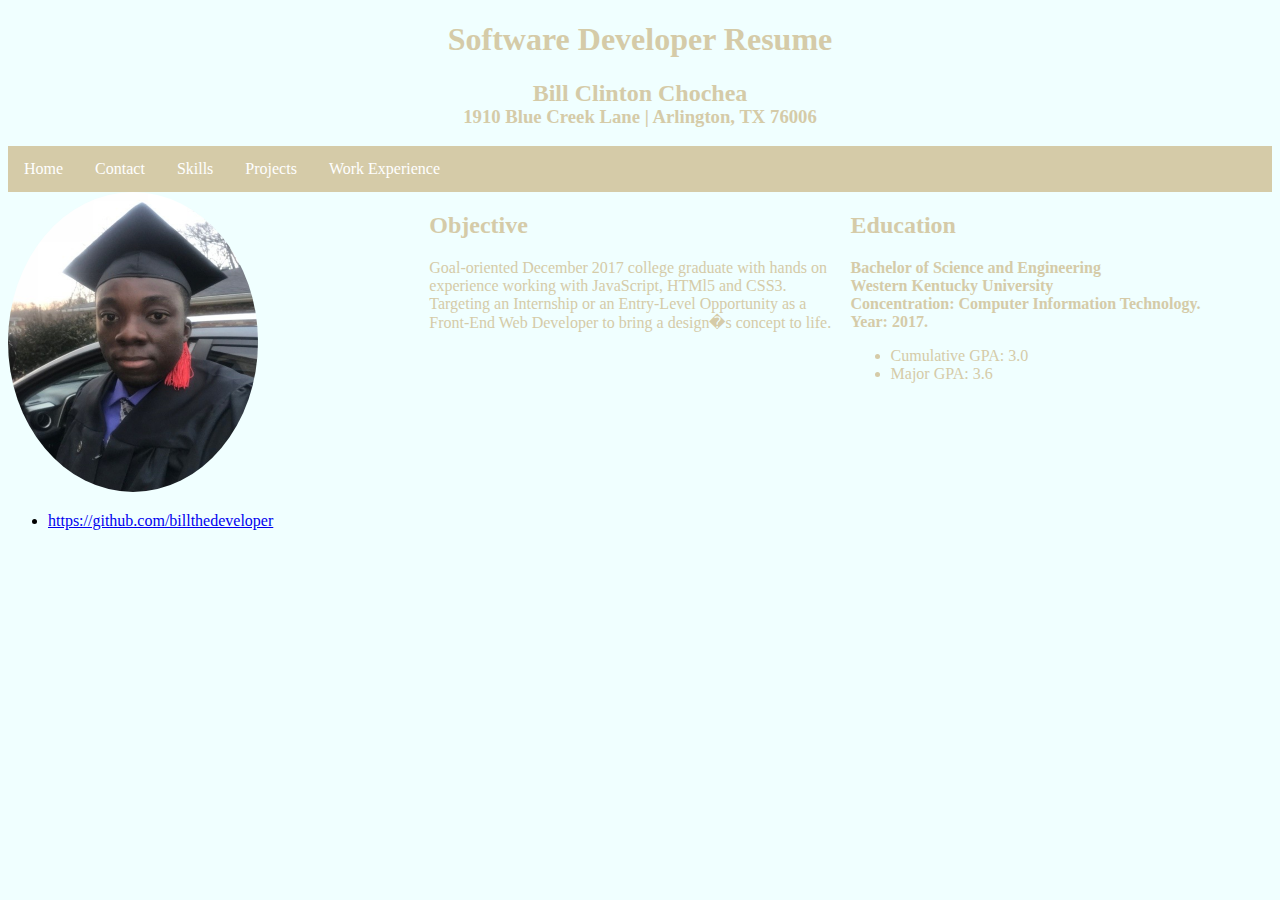
<file: index.html>
<!DOCTYPE html>
<html>
<head><title>Bill's Resume</title>
<meta name= "viewport" content="width=device-width, intial-scale=1.0"> <!-- A meta tag that lets a programmer take control over the viewport, the user visible area of the web page so that the all the contents in the web page can fit and be included in all devices when they are viewed. -->

<link rel="stylesheet" type="text/css" href="style1.css">
</head>
<body>

 
  <h1 id="resume">Software Developer Resume</h1>
  <h2 id="name">Bill Clinton Chochea</h2>
  <h3 id="location">1910 Blue Creek Lane | Arlington, TX 76006</h3>

  <!-- A navigation bar build from a standard html list. -->
  <ul class="topnav">
    <li><a href="index.html">Home</a><li>
    <li><a href="contact.html">Contact</a></li>
    <li><a href="skills.html">Skills</a></li>
    <li><a href="projects.html">Projects</a></li>
    <li><a href="work.html">Work Experience</a></li>
  </ul>

 <div class="row">
  <div class="column">
   <img class="profile" src="download.png" alt="This is my profile picture">
  </div>

  <div class="column">
   <h2>Objective</h2>
   <p style="margin:0px 5px 0px 0px">Goal-oriented December 2017 college graduate with hands on experience working with JavaScript, HTMl5 and CSS3.<br>Targeting an Internship or an Entry-Level Opportunity as a Front-End Web Developer to bring a design�s concept to life.</p>
 </div> 

  <div class="column">
    <h2>Education</h2>
   <p><b>Bachelor of Science and Engineering<br>	
      Western Kentucky University<br>
      Concentration: Computer Information Technology.<br>
      Year: 2017.</b></p>
    <ul>
      <li>Cumulative GPA: 3.0</li>
      <li>Major GPA: 3.6</li>
    </ul>
  </div>
 </div> 

  <ul>
   <li><a href="https://github.com/billthedeveloper" target="_blank">https://github.com/billthedeveloper</a></li>
</ul>
	
</body>
</html>
</file>
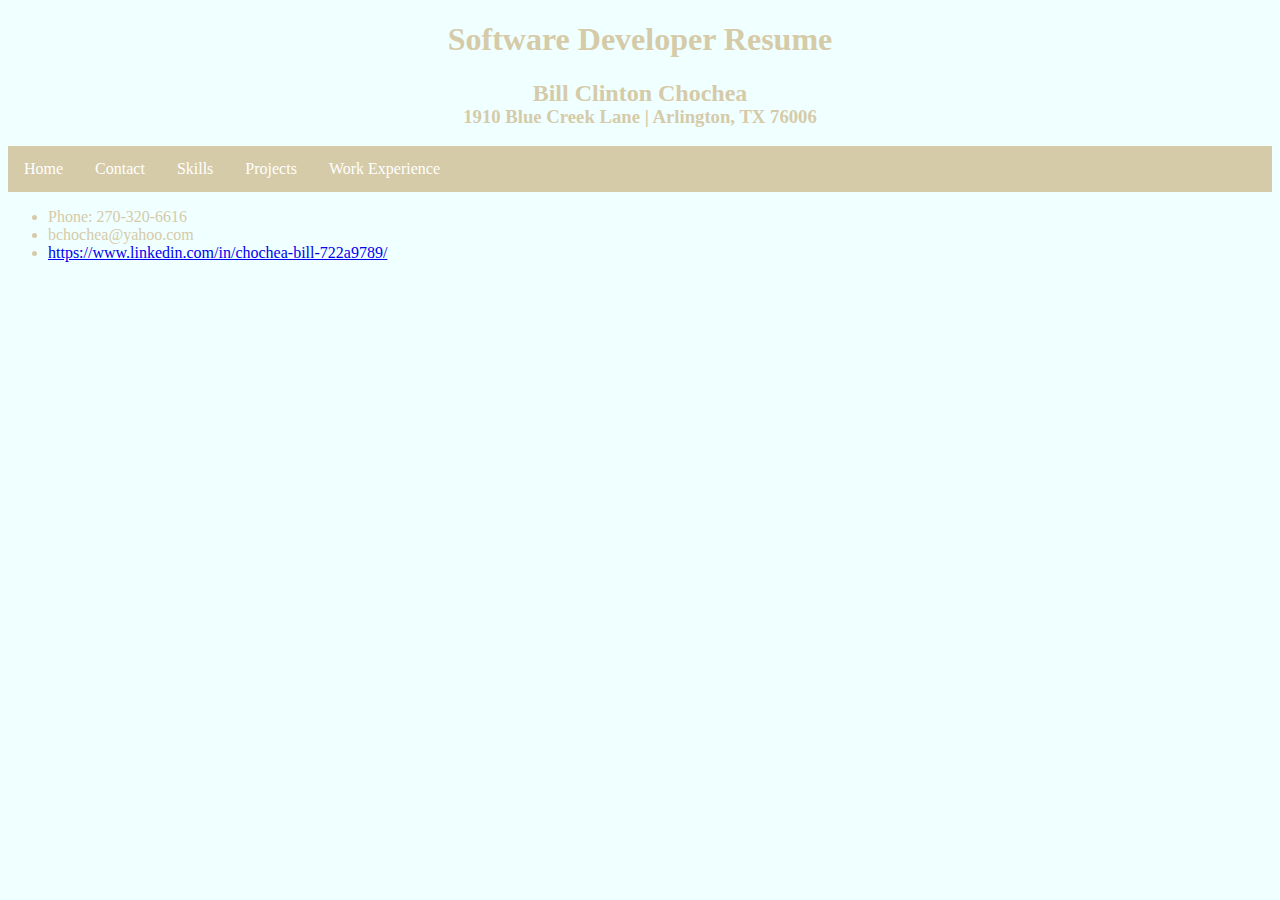
<file: contact.html>
<!DOCTYPE html>
<html>
<head><title>Bill's Resume</title>
<meta name= "viewport" content="width=device-width, intial-scale=1.0"> <!-- A meta tag that lets a programmer take control over the viewport, the user visible area of the web page so that the all the contents in the web page can fit and be included in all devices when they are viewed. -->

<link rel="stylesheet" type="text/css" href="style1.css">
</head>
<body>

  <h1 id="resume">Software Developer Resume</h1>
  <h2 id="name">Bill Clinton Chochea</h2>
  <h3 id="location">1910 Blue Creek Lane | Arlington, TX 76006</h3>

  <!-- A navigation bar build from a standard html list. -->
  <ul class="topnav">
    <li><a href="index.html">Home</a><li>
    <li><a href="contact.html">Contact</a></li>
    <li><a href="skills.html">Skills</a></li>
    <li><a href="projects.html">Projects</a></li>
    <li><a href="work.html">Work Experience</a></li>
  </ul>
 
  <ul class="pro">
   <li>Phone: 270-320-6616</li>
   <li>bchochea@yahoo.com</li>
   <li><a href="https://www.linkedin.com/in/chochea-bill-722a9789/"</a>https://www.linkedin.com/in/chochea-bill-722a9789/</li>
  </ul>
</html>
</body>
</file>
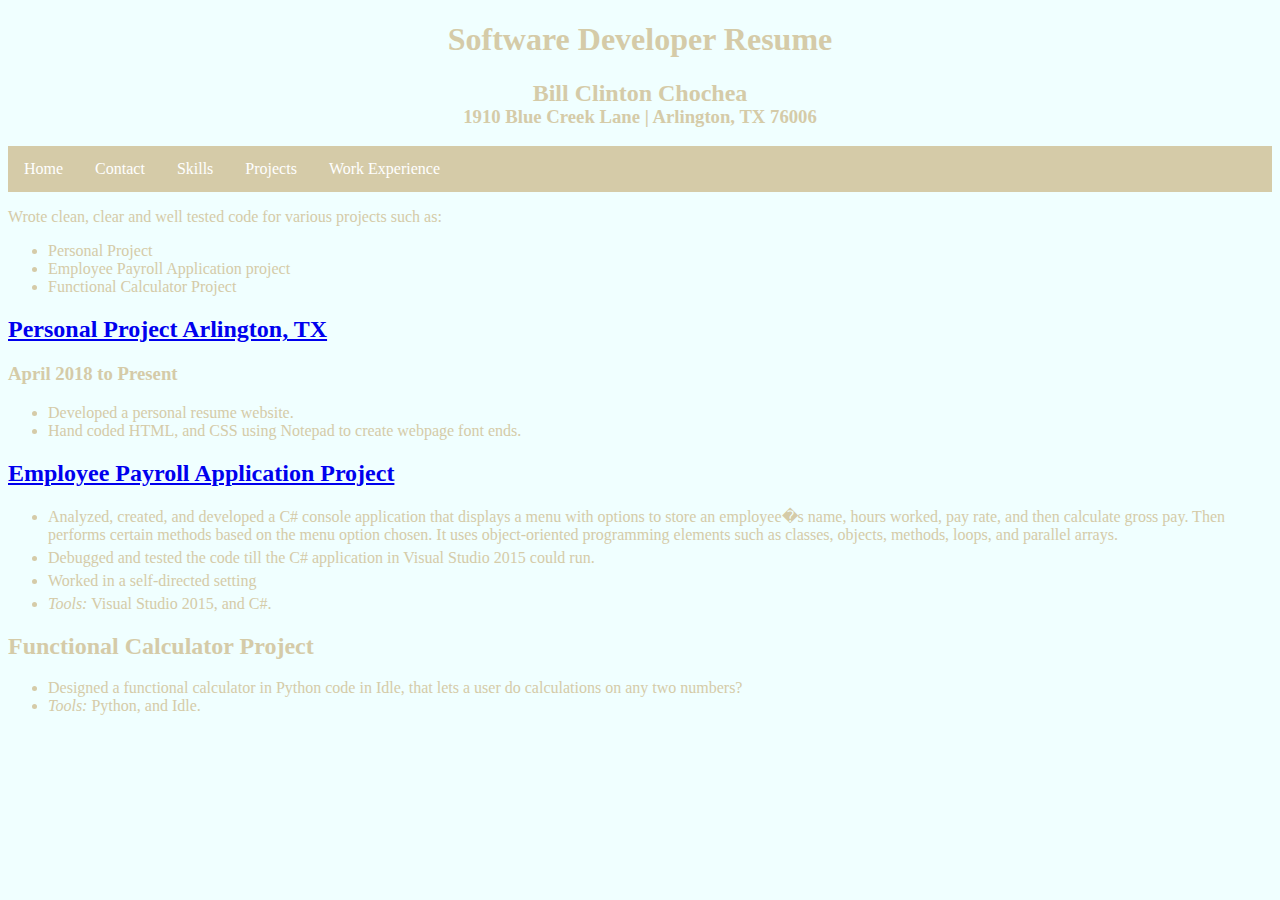
<file: projects.html>
<!DOCTYPE html>
<html>
<head><title>Bill's Resume</title>
<meta name= "viewport" content="width=device-width, intial-scale=1.0"> <!-- A meta tag that lets a programmer take control over the viewport, the user visible area of the web page so that the all the contents in the web page can fit and be included in all devices when they are viewed. -->

<link rel="stylesheet" type="text/css" href="style1.css">
</head>
<body>

  <h1 id="resume">Software Developer Resume</h1>
  <h2 id="name">Bill Clinton Chochea</h2>
  <h3 id="location">1910 Blue Creek Lane | Arlington, TX 76006</h3>

  <!-- A navigation bar build from a standard html list. -->
  <ul class="topnav">
    <li><a href="index.html">Home</a><li>
    <li><a href="contact.html">Contact</a></li>
    <li><a href="skills.html">Skills</a></li>
    <li><a href="projects.html">Projects</a></li>
    <li><a href="work.html">Work Experience</a></li>
  </ul>
  
 <div class="pro">
  <p>Wrote clean, clear and well tested code for various projects such as:</p>
  <ul>
   <li>Personal Project</li>
   <li>Employee Payroll Application project</li>
   <li>Functional Calculator Project</li>
  </ul>

  <h2><a href="index.html" target="_blank">Personal Project Arlington, TX</a></h2>
  <h3>April 2018 to Present</h3>
  <ul>
    <li>Developed a personal resume website.</li>
    <li>Hand coded HTML, and CSS using Notepad to create webpage font ends.</li>
  </ul>
 </div>
  <h2><a href="https://github.com/billthedeveloper/CIT-School-Projects" target="_blank">Employee Payroll Application Project</a></h2>
   <ul class="projects">
    <li>Analyzed, created, and developed a C# console application that displays a menu with options to store an employee�s name, hours worked, pay rate, and then calculate gross pay. Then performs certain methods based on the menu option chosen. It uses object-oriented programming elements such as classes, objects, methods, loops, and parallel arrays.</li>
    <li>Debugged and tested the code till the C# application in Visual Studio 2015 could run.</li>
    <li>Worked in a self-directed setting</li>
    <li><em>Tools:</em> Visual Studio 2015, and C#. </li>
  </ul>

 <div class="pro">	
  <h2>Functional Calculator Project</h2>

  <ul>
    <li>Designed a functional calculator in Python code in Idle, that lets a user do calculations on any two numbers?</li>
    <li><em>Tools:</em> Python, and Idle.</li>
  </ul>
 </div>
  
</html>
</body>
</file>
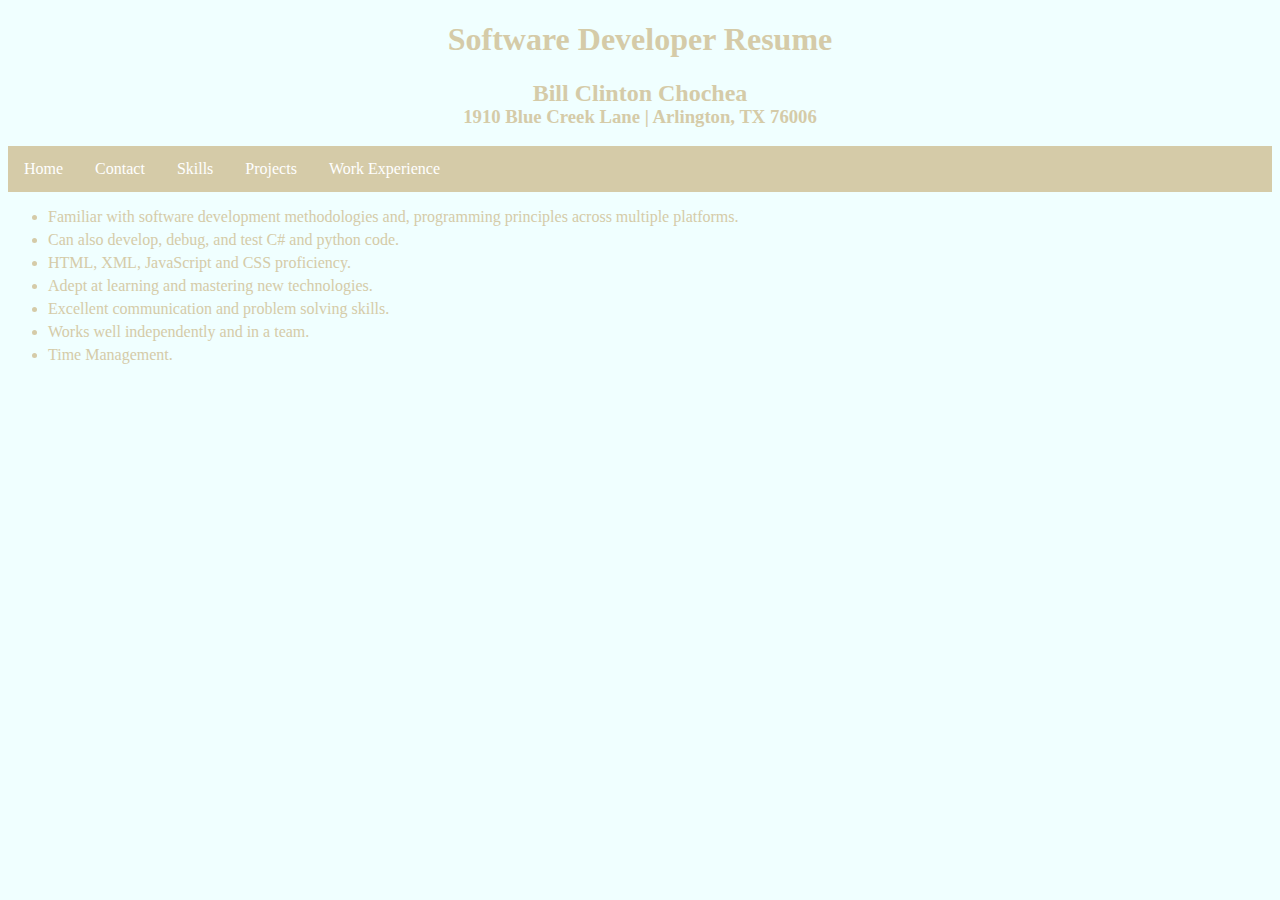
<file: skills.html>
<!DOCTYPE html>
<html>
<head><title>Bill's Resume</title>
<meta name= "viewport" content="width=device-width, intial-scale=1.0"> <!-- A meta tag that lets a programmer take control over the viewport, the user visible area of the web page so that the all the contents in the web page can fit and be included in all devices when they are viewed. -->

<link rel="stylesheet" type="text/css" href="style1.css">
</head>
<body>

  <h1 id="resume">Software Developer Resume</h1>
  <h2 id="name">Bill Clinton Chochea</h2>
  <h3 id="location">1910 Blue Creek Lane | Arlington, TX 76006</h3>

  <!-- A navigation bar build from a standard html list. -->
  <ul class="topnav">
    <li><a href="index.html">Home</a><li>
    <li><a href="contact.html">Contact</a></li>
    <li><a href="skills.html">Skills</a></li>
    <li><a href="projects.html">Projects</a></li>
    <li><a href="work.html">Work Experience</a></li>
  </ul>
  
  <ul class="skills">
    <li>Familiar with software development methodologies and, programming principles across multiple platforms.</li>
    <li>Can also develop, debug, and test C# and python code.</li>
    <li>HTML, XML, JavaScript and CSS proficiency.</li>
    <li>Adept at learning and mastering new technologies.</li>
    <li>Excellent communication and problem solving skills.</li>
    <li>Works well independently and in a team.</li>
    <li>Time Management.</li>
  </ul>
</html>
</body>
</file>
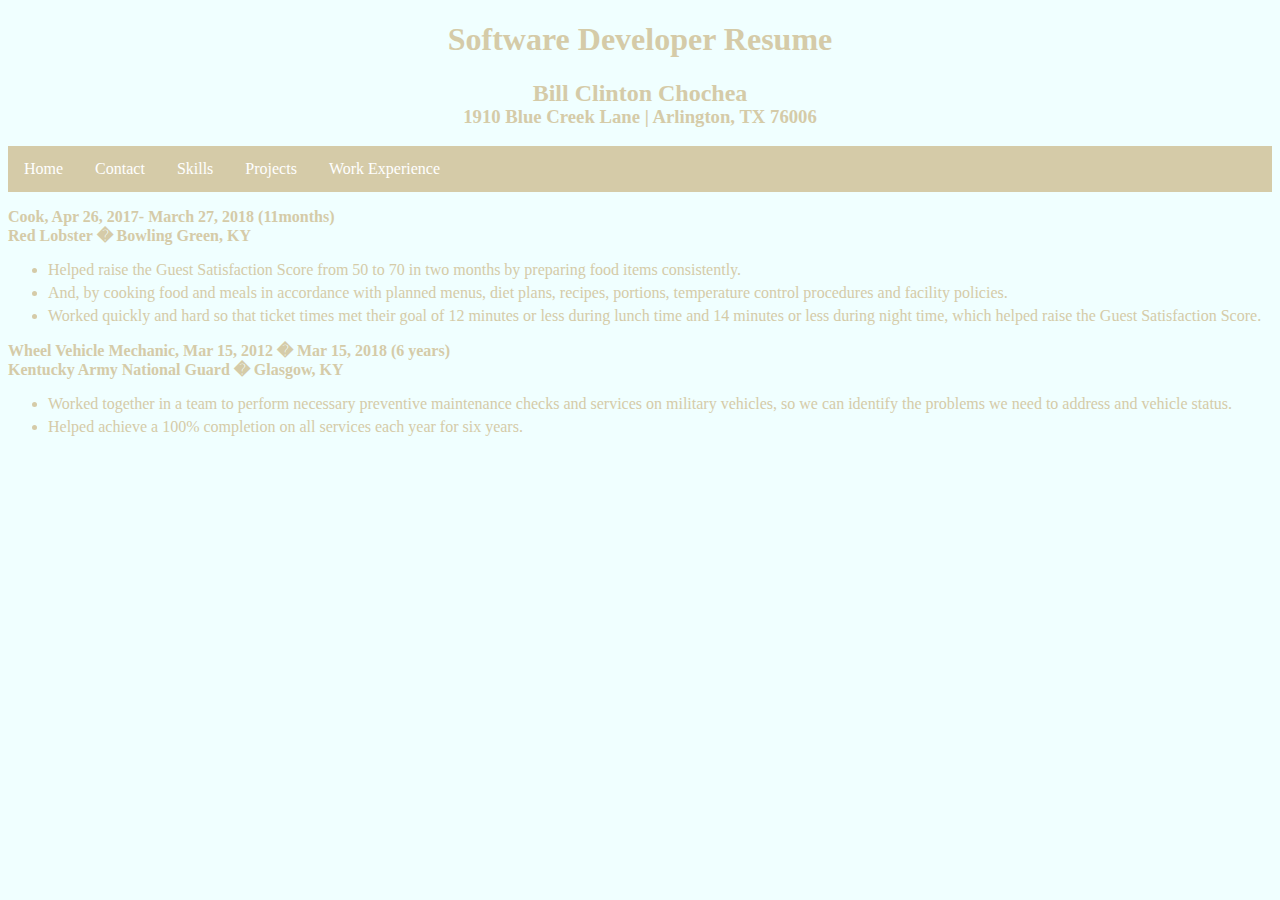
<file: work.html>
<!DOCTYPE html>
<html>
<head><title>Bill's Resume</title>
<meta name= "viewport" content="width=device-width, intial-scale=1.0"> <!-- A meta tag that lets a programmer take control over the viewport, the user visible area of the web page so that the all the contents in the web page can fit and be included in all devices when they are viewed. -->
<link rel="stylesheet" type="text/css" href="style1.css">
</head>
<body>

  <h1 id="resume">Software Developer Resume</h1>
  <h2 id="name">Bill Clinton Chochea</h2>
  <h3 id="location">1910 Blue Creek Lane | Arlington, TX 76006</h3>

  <!-- A navigation bar build from a standard html list. -->
  <ul class="topnav">
    <li><a href="index.html">Home</a><li>
    <li><a href="contact.html">Contact</a></li>
    <li><a href="skills.html">Skills</a></li>
    <li><a href="projects.html">Projects</a></li>
    <li><a href="work.html">Work Experience</a></li>
  </ul>


  <p style="color:#D5CBA8;"><b>Cook, Apr 26, 2017- March 27, 2018 (11months)<br>Red Lobster � Bowling Green, KY</b></p>

  <ul class="employment">
    <li>Helped raise the Guest Satisfaction Score from 50 to 70 in two months by preparing food items consistently. </li>
    <li>And, by cooking food and meals in accordance with planned menus, diet plans, recipes, portions, temperature control procedures and facility policies.</li>
    <li>Worked quickly and hard so that ticket times met their goal of 12 minutes or less during lunch time and 14 minutes or less during night time, which helped raise the Guest Satisfaction Score.</li>
  </ul>

  <p style="color:#D5CBA8;"><b>Wheel Vehicle Mechanic, Mar 15, 2012 � Mar 15, 2018 (6 years)<br>Kentucky Army National Guard � Glasgow, KY</b></p>
  <ul class="employment">
    <li>Worked together in a team to perform necessary preventive maintenance checks and services on military vehicles, so we can identify the problems we need to address and vehicle status.</li>
    <li>Helped achieve a 100% completion on all services each year for six years.</li>
  </ul>
  
  
</body>
</html>
</file>
<file: style1.css>
/* This is a selector that is used to select the html element: body, so that it can be styled with the following CSS properties and their values. */ 
 body{
	background-color: Azure;
}

/* This is an id selector that uses the id attribute of an HTML element to select a specific element and style it with the following CSS properties and their values. */
  #resume {
	font-family: verdana;
	color:#D5CBA8;
	text-align: center;
}

  #name {
	font-family: verdana;
	color:#D5CBA8;
	text-align:center;
	margin:0px 0px -20px 0px;
}
  #location {
	font-family:verdana;
	color:#D5CBA8;
	text-align:center;
}

/* This is a class selector that selects only <ul> elements with the class atrribute equal to topnav, to be styled using these CSS properties and their values. */
  ul.topnav{
	list-style-type:none; /* Specifies that this list doesn't need bullets as item markers because the list items are being converted to navigation links. */
	margin: 0; /* removes margin from the list*/
	padding: 0;/* removes padding from the list*/
	overflow: hidden;
	background-color: #D5CBA8;
	position: sticky; /* Makes it a navigation bar that toggles between relative and fixed, depending on the scroll position. It is positioned relative until a given offset position is met in the viewport - then it "sticks" in place (like position:fixed). */
	top: 0;
}

  ul.topnav li {
	float: left; /* By default list items are displayed in a block, each item on their own line. This removes the line breaks before and after each list item, to display them on one line so that they appear more like items in a horizontal navigation bar. 
	border-right: 1px solid #bbb; /*creates link dividers between the elements that appear as gray right borders so that we know the limits and the whereabouts of each navigation link. */
}
 
/* Specifies the layout of the navigation links that are list items of the ul element with a class attribute with the value topnav as the class's name. */
  ul.topnav li a { 
	 display: block; /* Displaying the links as block elements makes the whole link area clickable (not just the text), and it allows us to specify padding (and height, width, margins, etc. if you want). */
	 color: white;
	 text-align: center;
	 padding: 14px 16px;
	 text-decoration: none;
}

  /* Change the link color to #111 (black) on hover. */
  ul.topnav li a:hover {
	background-color: #111111;
}

/* Creates three equal columns that float next to each other */
.column{
	float:left;
	width: 33.33%;
	color:#D5CBA8;
}

.row:after{
	content:"";
	display: table;
	clear: both;
}

  img.profile{
	border-radius: 50%;
	height: 300px;
	width: 250px;
}

/* Media queries to stack the topnav vertically and to make the three columns stack on top of each other, instead of next to each other on smaller screens (600px or less). */
 @media screen and (max-width: 600px){
      ul.topnav li {float: none;}
      .column {width: 100%;}
}

ul.skills li {
	color:#D5CBA8;
        margin-top: 0px;
	margin-bottom: 5px;
	margin-left: 0px;
	margin-right: 0px;
}

.pro {
	color:#D5CBA8;
}

ul.projects li {
	color:#D5CBA8;
        margin-top: 0px;
	margin-bottom: 5px;
	margin-left: 0px;
	margin-right: 0px;
}

ul.employment li {
	color:#D5CBA8;
        margin-top: 0px;
	margin-bottom: 5px;
	margin-left: 0px;
	margin-right: 0px;
</file>
